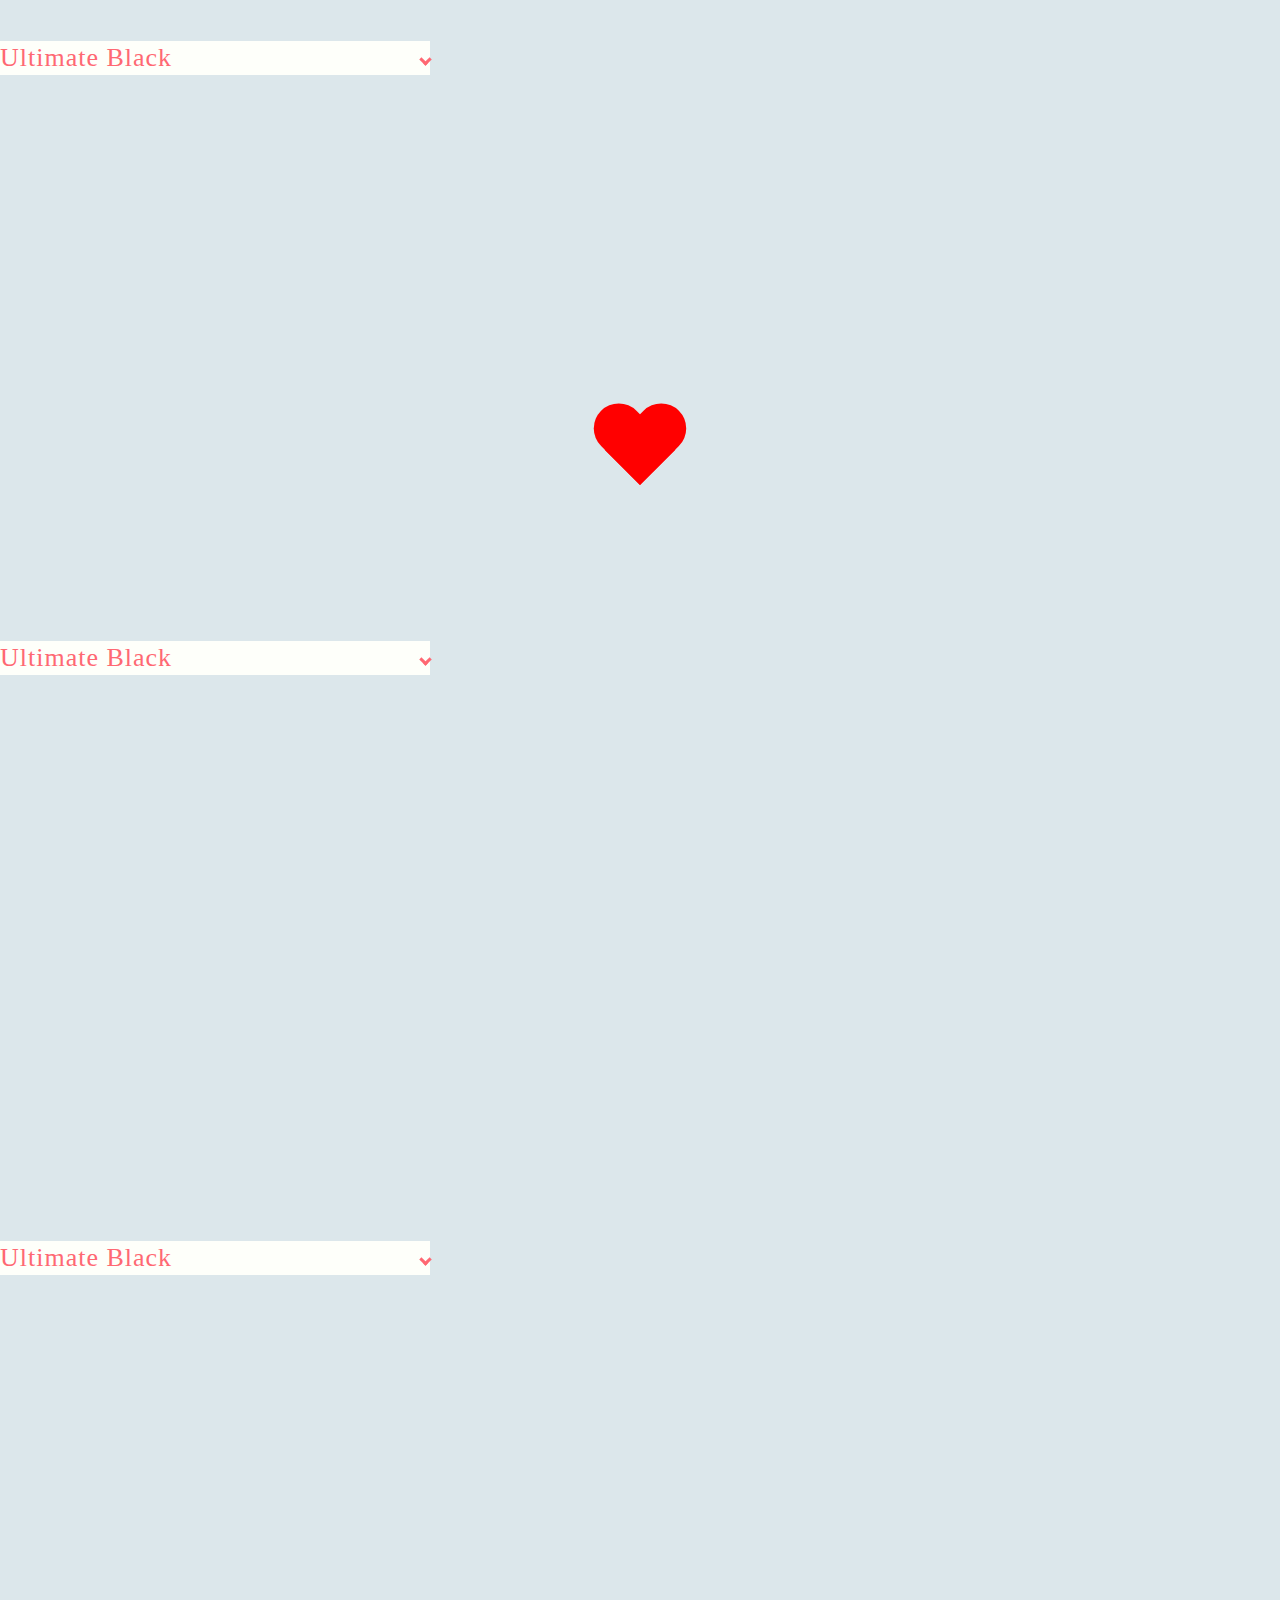
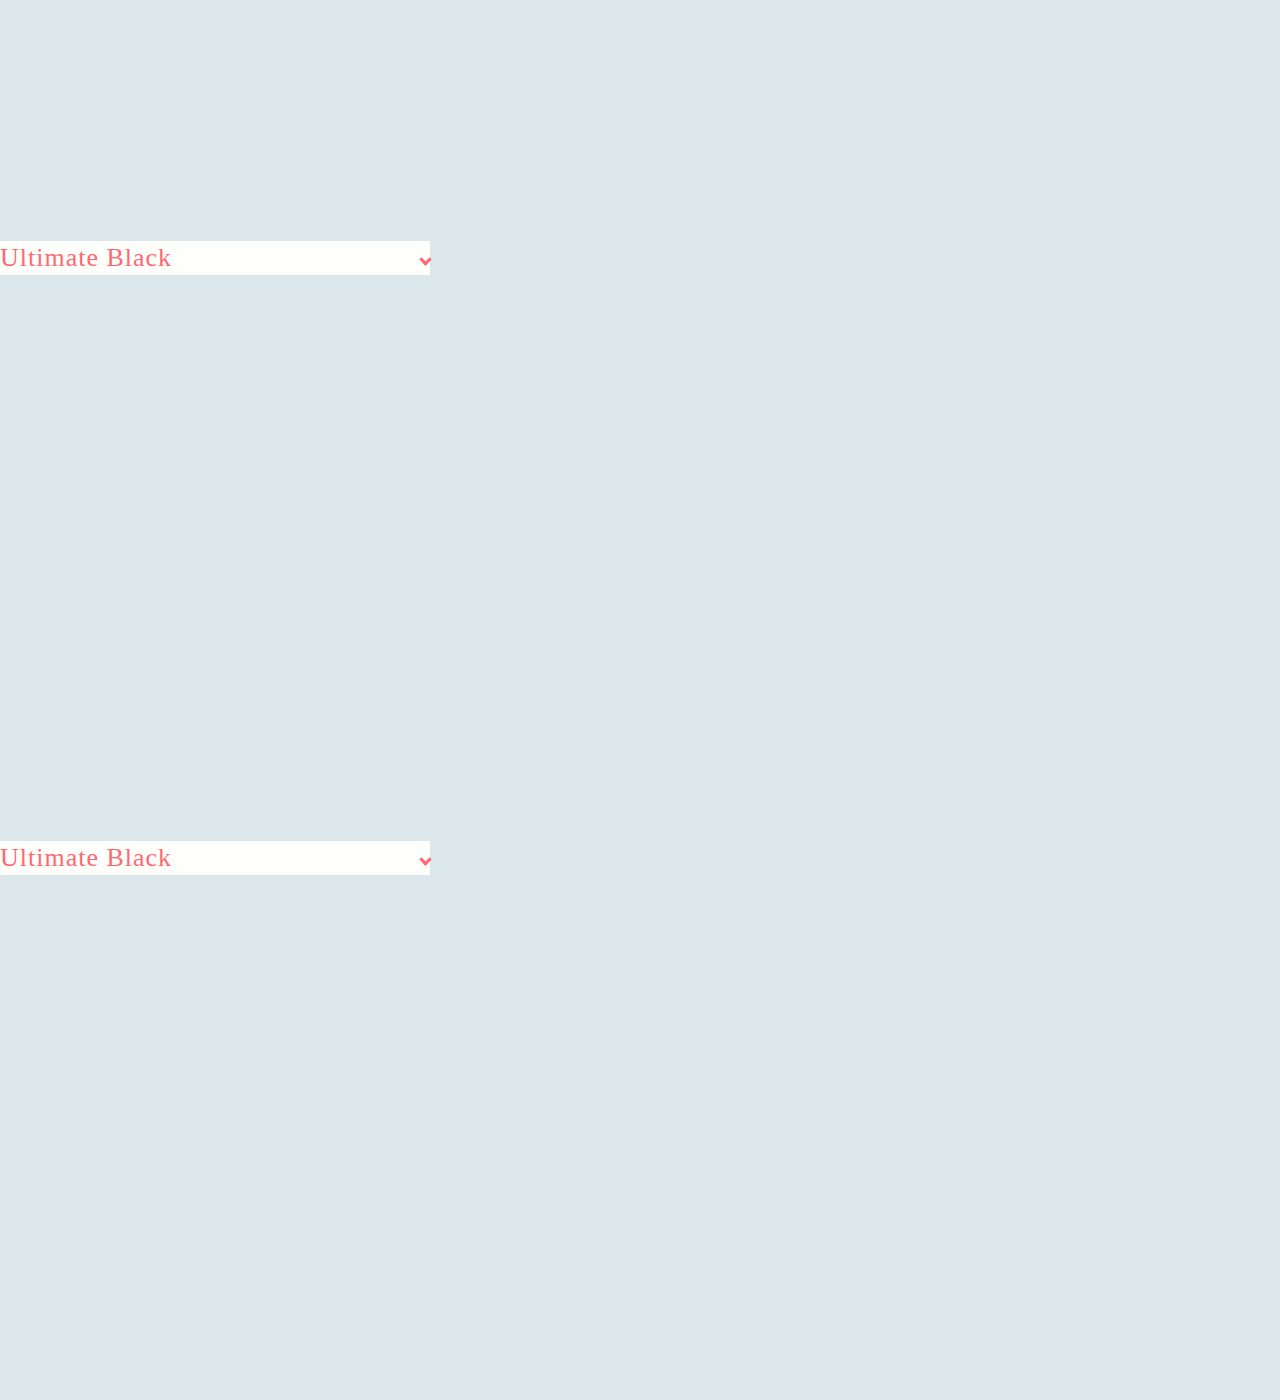
<file: check/index.html>
<!DOCTYPE html>
<html lang="en">
<head>
    <meta charset="UTF-8">
    <meta name="viewport" content="width=device-width, initial-scale=1.0">
    <title>Colorful Divs</title>
    <link rel="stylesheet" href="style.css">
    <style>
        .color-div {
            height: 600px;
        }
        #div1 {
            background-color: rgba(220, 231, 235, 1);
        }
        #div2 {
            background-color: rgba(220, 231, 235, 1);
        }
        #div3 {
            background-color: rgba(220, 231, 235, 1);
        }
        #div4 {
            background-color: rgba(220, 231, 235, 1);
        }
        #div5 {
            background-color: rgba(220, 231, 235, 1)
        }
        
        body {
                
                flex-direction: column;
                justify-content: center;
                align-items: center;
               
                margin: 0;
                
            }
    
            .heart {
                position: fixed;
                top: 50%;
                left: 50%;
                transform: translate(-50%, -50%);
                width: 100px;
                height: 90px;
                animation: heartbeat 1s infinite;
            }
    
            .heart:before, .heart:after {
                position: absolute;
                content: "";
                left: 50px;
                top: 0;
                width: 50px;
                height: 80px;
                background: red;
                -moz-border-radius: 50px 50px 0 0;
                border-radius: 50px 50px 0 0;
                -webkit-transform: rotate(-45deg);
                transform: rotate(-45deg);
                -webkit-transform-origin: 0 100%;
                transform-origin: 0 100%;
            }
    
            .heart:after {
                left: 0;
                -webkit-transform: rotate(45deg);
                transform: rotate(45deg);
                -webkit-transform-origin: 100% 100%;
                transform-origin: 100% 100%;
            }
    
            @keyframes heartbeat {
                0%   {transform: scale(1);}
                50%  {transform: scale(1.3);}
                100% {transform: scale(1);}
            }
    
            /* Scroll animation */
            .scroll-div {
                height: 100vh;
                display: flex;
                justify-content: center;
                align-items: center;
            }

            .slide{
                position: relative;
                top: 22px;
                max-width: 430px;
            }
    
            .scroll-text {
                color: #fff;
                font-size: 24px;
            }
    
            /* Add these styles for the new content sections */
            .content-section {
                width: 100%;
                height: 100vh;
                display: flex;
                justify-content: center;
                align-items: center;
            }
    
            .content-section-1 {
                background-color: lightblue;
            }
    
            .content-section-2 {
                background-color: lightgreen;
            }
        </style>
    </head>
    <body>
        <div class="heart"></div>
    <div id="div1" class="color-div">
        <div class="slide">
            <ul>
                <li>
                  <input type="checkbox" checked>
                  <i></i>
                  <h2>Ultimate Black</h2>
                  <p>This page was written in HTML and CSS. The CSS was compiled from SASS. I used Normalize as my CSS reset and -prefix-free to save myself some headaches. I haven't quite gotten the hang of Slim for compiling into HTML, but someday I'll use it since its syntax compliments that of SASS. Regardless, this could all be done in plain HTML and CSS.</p>
                </li>
                
              </ul>
        </div>
    </div>
    <div id="div2" class="color-div">
        <div class="slide">
            <ul>
                <li>
                  <input type="checkbox" checked>
                  <i></i>
                  <h2>Ultimate Black</h2>
                  <p>This page was written in HTML and CSS. The CSS was compiled from SASS. I used Normalize as my CSS reset and -prefix-free to save myself some headaches. I haven't quite gotten the hang of Slim for compiling into HTML, but someday I'll use it since its syntax compliments that of SASS. Regardless, this could all be done in plain HTML and CSS.</p>
                </li>
                
              </ul>
        </div>
    </div>
    <div id="div3" class="color-div">
        <div class="slide">
            <ul>
                <li>
                  <input type="checkbox" checked>
                  <i></i>
                  <h2>Ultimate Black</h2>
                  <p>This page was written in HTML and CSS. The CSS was compiled from SASS. I used Normalize as my CSS reset and -prefix-free to save myself some headaches. I haven't quite gotten the hang of Slim for compiling into HTML, but someday I'll use it since its syntax compliments that of SASS. Regardless, this could all be done in plain HTML and CSS.</p>
                </li>
                
              </ul>
        </div>
    </div>
    <div id="div4" class="color-div">
        <div class="slide">
            <ul>
                <li>
                  <input type="checkbox" checked>
                  <i></i>
                  <h2>Ultimate Black</h2>
                  <p>This page was written in HTML and CSS. The CSS was compiled from SASS. I used Normalize as my CSS reset and -prefix-free to save myself some headaches. I haven't quite gotten the hang of Slim for compiling into HTML, but someday I'll use it since its syntax compliments that of SASS. Regardless, this could all be done in plain HTML and CSS.</p>
                </li>
                
              </ul>
        </div>
    </div>
    <div id="div5" class="color-div">
        <div class="slide">
            <ul>
                <li>
                  <input type="checkbox" checked>
                  <i></i>
                  <h2>Ultimate Black</h2>
                  <p>This page was written in HTML and CSS. The CSS was compiled from SASS. I used Normalize as my CSS reset and -prefix-free to save myself some headaches. I haven't quite gotten the hang of Slim for compiling into HTML, but someday I'll use it since its syntax compliments that of SASS. Regardless, this could all be done in plain HTML and CSS.</p>
                </li>
                
              </ul>
        </div>
    </div>
</body>
</html>
</file>
<file: check/style.css>
:root {
    --white: rgba(254, 255, 250, 1);
    --grey: rgba(220, 231, 235, 1);
    --red: rgba(255, 104, 115, 1);
    --black: rgba(48, 69, 92, 0.8);
    --sans: 'Titillium Web', sans-serif;
  }
  
  .transition {
    transition: all 0.25s ease-in-out;
  }
  
  .flipIn {
    animation: flipdown 0.5s ease both;
  }
  
  .no-select {
    -webkit-tap-highlight-color: rgba(0, 0, 0, 0);
    -webkit-touch-callout: none;
    -webkit-user-select: none;
    -khtml-user-select: none;
    -moz-user-select: none;
    -ms-user-select: none;
    user-select: none;
  }
  
 
  @media (max-width: 550px) {
    body {
      box-sizing: border-box;
      transform: translate(0, 0);
      max-width: 100%;
      min-height: 100%;
      margin: 0;
      left: 0;
    }
  }
  
  h1, h2 {
    color: var(--red);
  }
  
  h1 {
    text-transform: uppercase;
    font-size: 36px;
    line-height: 42px;
    letter-spacing: 3px;
    font-weight: 100;
    animation: flipdown 0.5s ease both;
  }
  
  h2 {
    font-size: 26px;
    line-height: 34px;
    font-weight: 300;
    letter-spacing: 1px;
    display: block;
    background-color: var(--white);
    margin: 0;
    cursor: pointer;
    -webkit-tap-highlight-color: rgba(0, 0, 0, 0);
    -webkit-touch-callout: none;
    -webkit-user-select: none;
    -khtml-user-select: none;
    -moz-user-select: none;
    -ms-user-select: none;
    user-select: none;
  }
  
  p {
    color: var(--black);
    font-size: 17px;
    line-height: 26px;
    letter-spacing: 1px;
    position: relative;
    overflow: hidden;
    max-height: 800px;
    transition: all 0.25s ease-in-out;
    opacity: 1;
    transform: translate(0, 0);
    margin-top: 14px;
    z-index: 2;
  }
  
  ul {
    list-style: none;
    perspective: 900px;
    padding: 0;
    margin: 0;
  }
  
  ul li {
    position: relative;
    padding: 0;
    margin: 0;
    padding-bottom: 4px;
    padding-top: 18px;
    border-top: 1px dotted var(--grey);
    animation: flipdown 0.5s ease both;
  }
  
  ul li:nth-of-type(1) {
    animation-delay: 0.5s;
  }
  
  ul li:nth-of-type(2) {
    animation-delay: 0.75s;
  }
  
  ul li:nth-of-type(3) {
    animation-delay: 1.0s;
  }
  
  ul li:last-of-type {
    padding-bottom: 0;
  }
  
  ul li i {
    position: absolute;
    transform: translate(-6px, 0);
    margin-top: 16px;
    right: 0;
  }
  
  ul li i:before, ul li i:after {
    content: "";
    transition: all 0.25s ease-in-out;
    position: absolute;
    background-color: var(--red);
    width: 3px;
    height: 9px;
  }
  
  ul li i:before {
    transform: translate(-2px, 0) rotate(45deg);
  }
  
  ul li i:after {
    transform: translate(2px, 0) rotate(-45deg);
  }
  
  ul li input[type=checkbox] {
    position: absolute;
    cursor: pointer;
    width: 100%;
    height: 100%;
    z-index: 1;
    opacity: 0;
  }
  
  ul li input[type=checkbox]:checked ~ p {
    margin-top: 0;
    max-height: 0;
    opacity: 0;
    transform: translate(0, 50%);
  }
  
  ul li input[type=checkbox]:checked ~ i:before {
    transform: translate(2px, 0) rotate(45deg);
  }
  
  ul li input[type=checkbox]:checked ~ i:after {
    transform: translate(-2px, 0) rotate(-45deg);
  }
  
  @keyframes flipdown {
    0% {
      opacity: 0;
      transform-origin: top center;
      transform: rotateX(-90deg);
    }
    5% {
      opacity: 1;
    }
    80% {
      transform: rotateX(8deg);
    }
    83% {
      transform: rotateX(6deg);
    }
    92% {
      transform: rotateX(-3deg);
    }
    100% {
      transform-origin: top center;
      transform: rotateX(0deg);
    }
  }
</file>
